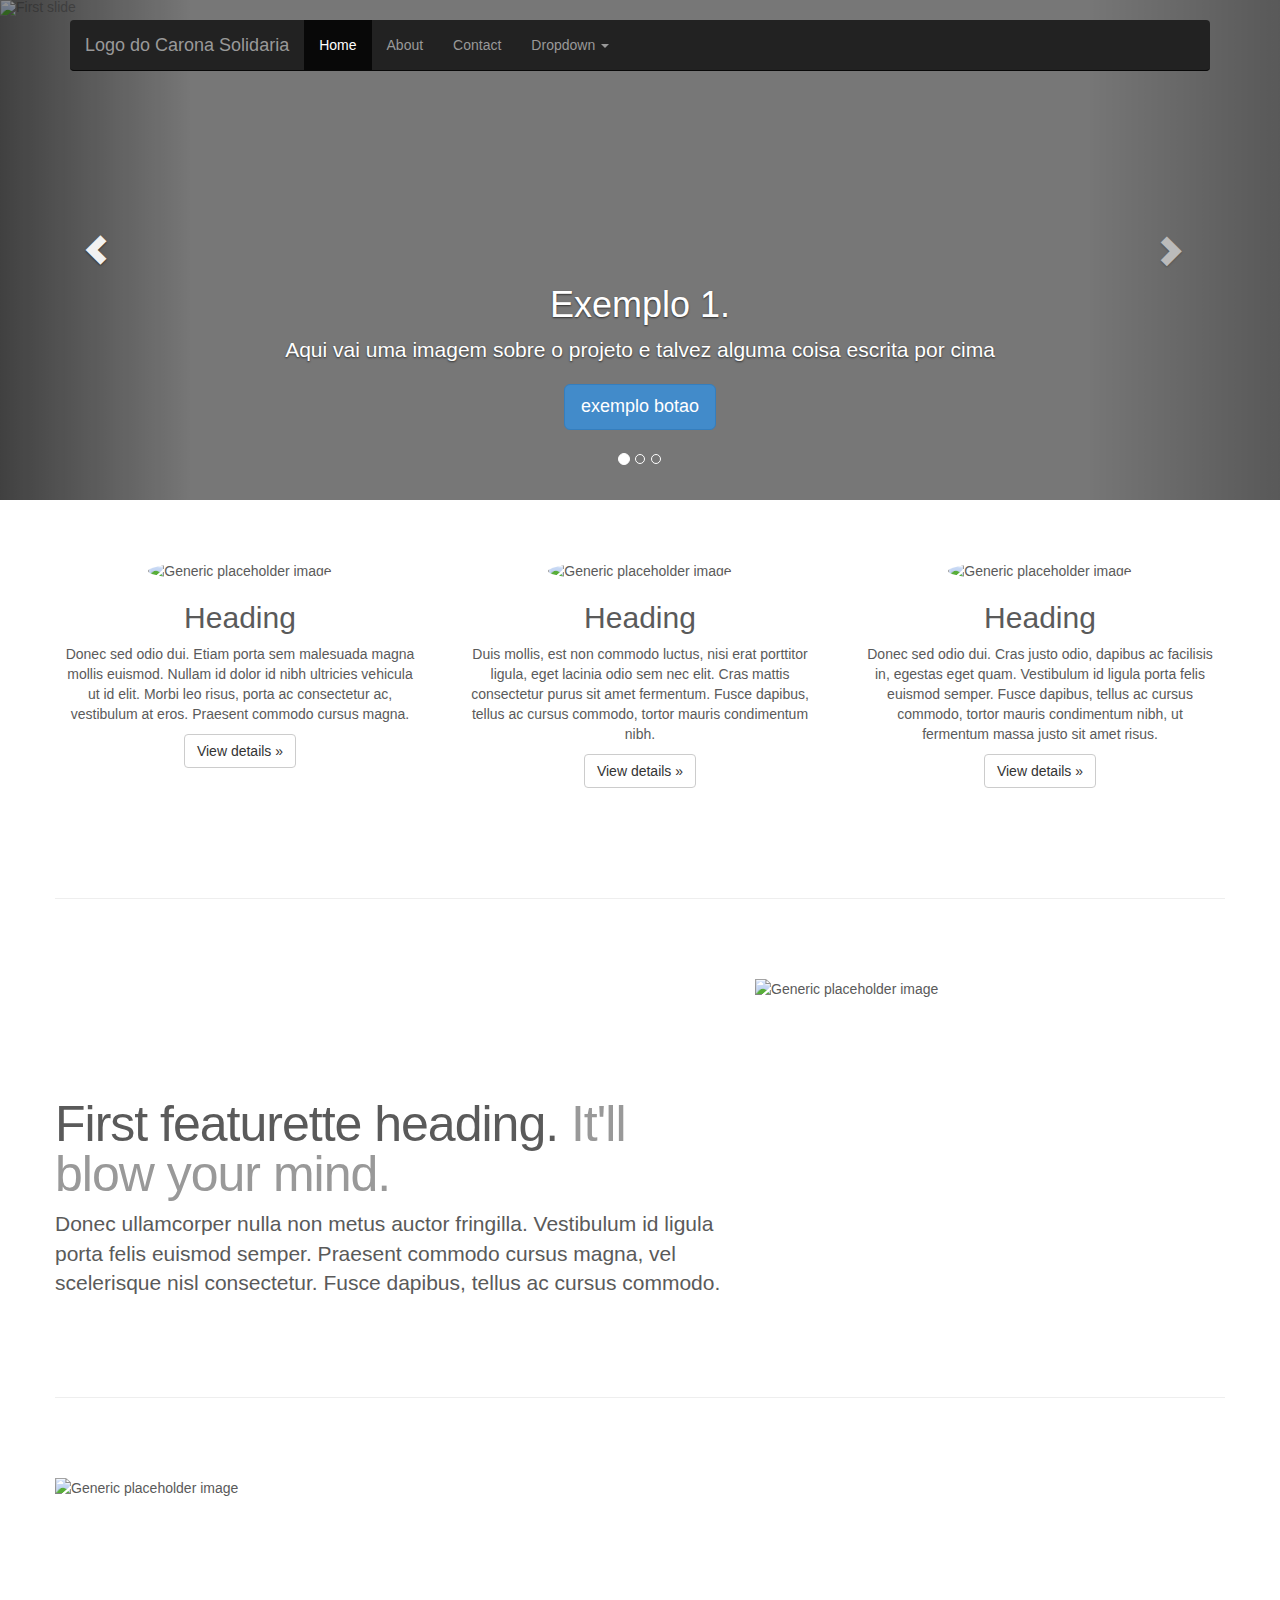
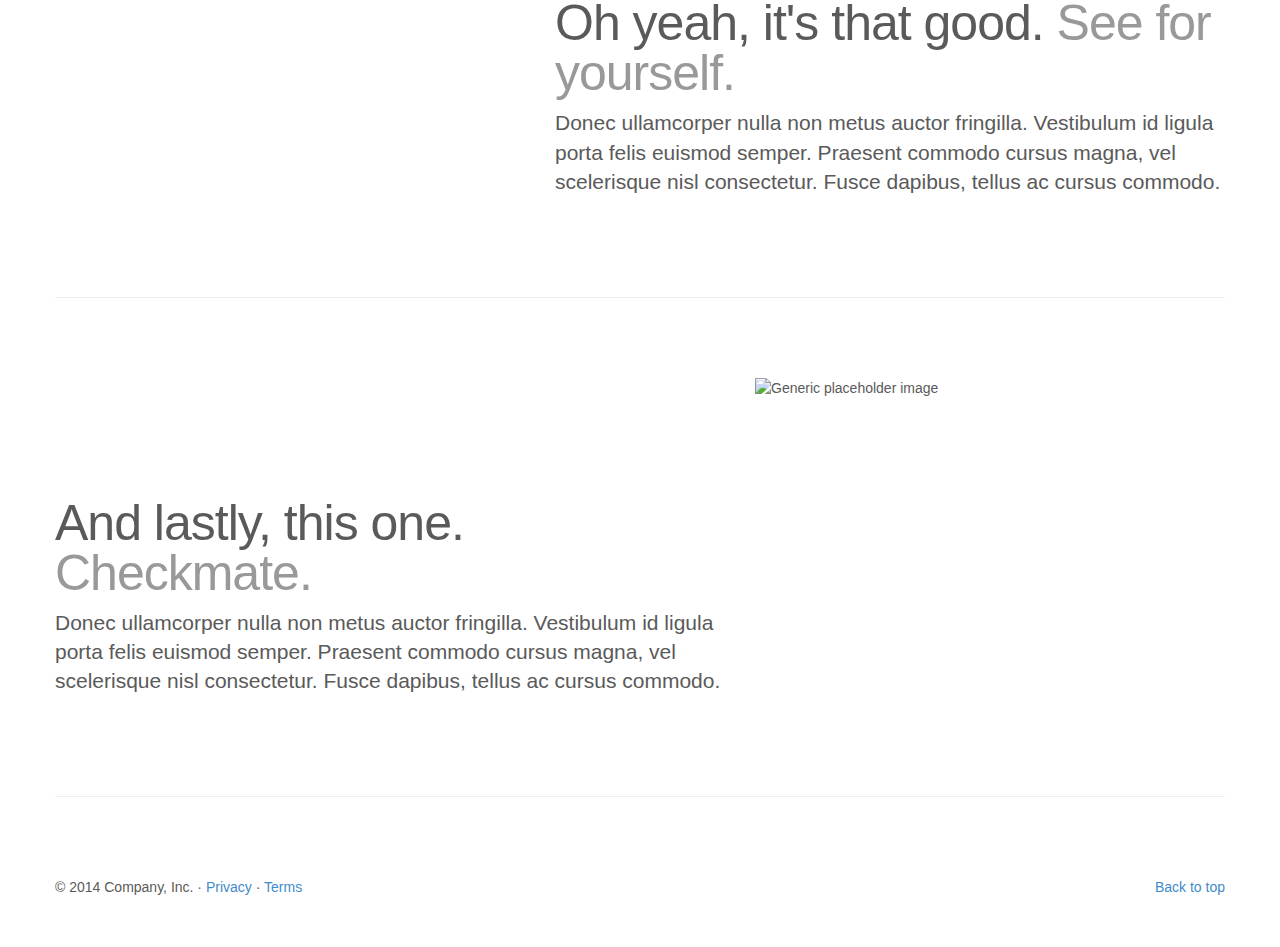
<file: index.html>
<!DOCTYPE html>

<html>
    <head>
        <title>Carona Solidaria</title>
        <meta charset="UTF-8">
        <meta name="viewport" content="width=device-width, initial-scale=1.0">
        
        <link href="css/bootstrap.min.css" rel="stylesheet">
        <link href="css/style.css" rel="stylesheet">
        
        <link rel="shortcut icon" href="link icone">
        
    </head>
    <body>
        <div class="navbar-wrapper">
      <div class="container">

        <div class="navbar navbar-inverse navbar-static-top" role="navigation">
          <div class="container">
            <div class="navbar-header">
              <button type="button" class="navbar-toggle" data-toggle="collapse" data-target=".navbar-collapse">
                <span class="sr-only">Toggle navigation</span>
                <span class="icon-bar"></span>
                <span class="icon-bar"></span>
                <span class="icon-bar"></span>
              </button>
              <a class="navbar-brand" href="#">Logo do Carona Solidaria</a>
            </div>
            <div class="navbar-collapse collapse">
              <ul class="nav navbar-nav">
                <li class="active"><a href="#">Home</a></li>
                <li><a href="#about">About</a></li>
                <li><a href="#contact">Contact</a></li>
                <li class="dropdown">
                  <a href="#" class="dropdown-toggle" data-toggle="dropdown">Dropdown <b class="caret"></b></a>
                  <ul class="dropdown-menu">
                    <li><a href="#">Action</a></li>
                    <li><a href="#">Another action</a></li>
                    <li><a href="#">Something else here</a></li>
                    <li class="divider"></li>
                    <li class="dropdown-header">Nav header</li>
                    <li><a href="#">Separated link</a></li>
                    <li><a href="#">One more separated link</a></li>
                  </ul>
                </li>
              </ul>
            </div>
          </div>
        </div>

      </div>
    </div>


    <!-- Carousel
    ================================================== -->
    <div id="myCarousel" class="carousel slide" data-ride="carousel">
      <!-- Indicators -->
      <ol class="carousel-indicators">
        <li data-target="#myCarousel" data-slide-to="0" class="active"></li>
        <li data-target="#myCarousel" data-slide-to="1"></li>
        <li data-target="#myCarousel" data-slide-to="2"></li>
      </ol>
      <div class="carousel-inner">
        <div class="item active">
          <img data-src="link da img do slide 1" alt="First slide">
          <div class="container">
            <div class="carousel-caption">
              <h1>Exemplo 1.</h1>
              <p>Aqui vai uma imagem sobre o projeto e talvez alguma coisa escrita por cima</p>
              <p><a class="btn btn-lg btn-primary" href="#" role="button">exemplo botao</a></p>
            </div>
          </div>
        </div>
        <div class="item">
          <img data-src="link da img do slide 2" alt="Second slide">
          <div class="container">
            <div class="carousel-caption">
              <h1>Exemplo 2.</h1>
              <p>Aqui vai outra imagem sobre o projeto e talvez mais alguma coisa escrita por cima</p>
              <p><a class="btn btn-lg btn-primary" href="#" role="button">Exemplo botao 2</a></p>
            </div>
          </div>
        </div>
        <div class="item">
          <img data-src="link da img do slide 3" alt="Third slide">
          <div class="container">
            <div class="carousel-caption">
              <h1>Outro exemplo</h1>
              <p>Aqui vai outra imagem sobre o projeto e talvez mais alguma coisa escrita por cima, so nao sei se vamos ter tanta coisa assim para escrever</p>
              <p><a class="btn btn-lg btn-primary" href="#" role="button">Exemplo botao 3</a></p>
            </div>
          </div>
        </div>
      </div>
      <a class="left carousel-control" href="#myCarousel" data-slide="prev"><span class="glyphicon glyphicon-chevron-left"></span></a>
      <a class="right carousel-control" href="#myCarousel" data-slide="next"><span class="glyphicon glyphicon-chevron-right"></span></a>
    </div><!-- /.carousel -->



    <!-- Marketing messaging and featurettes
    ================================================== -->
    <!-- Wrap the rest of the page in another container to center all the content. -->

    <div class="container marketing">

      <!-- Three columns of text below the carousel -->
      <div class="row">
        <div class="col-lg-4">
          <img class="img-circle" data-src="holder.js/140x140" alt="Generic placeholder image">
          <h2>Heading</h2>
          <p>Donec sed odio dui. Etiam porta sem malesuada magna mollis euismod. Nullam id dolor id nibh ultricies vehicula ut id elit. Morbi leo risus, porta ac consectetur ac, vestibulum at eros. Praesent commodo cursus magna.</p>
          <p><a class="btn btn-default" href="#" role="button">View details &raquo;</a></p>
        </div><!-- /.col-lg-4 -->
        <div class="col-lg-4">
          <img class="img-circle" data-src="holder.js/140x140" alt="Generic placeholder image">
          <h2>Heading</h2>
          <p>Duis mollis, est non commodo luctus, nisi erat porttitor ligula, eget lacinia odio sem nec elit. Cras mattis consectetur purus sit amet fermentum. Fusce dapibus, tellus ac cursus commodo, tortor mauris condimentum nibh.</p>
          <p><a class="btn btn-default" href="#" role="button">View details &raquo;</a></p>
        </div><!-- /.col-lg-4 -->
        <div class="col-lg-4">
          <img class="img-circle" data-src="holder.js/140x140" alt="Generic placeholder image">
          <h2>Heading</h2>
          <p>Donec sed odio dui. Cras justo odio, dapibus ac facilisis in, egestas eget quam. Vestibulum id ligula porta felis euismod semper. Fusce dapibus, tellus ac cursus commodo, tortor mauris condimentum nibh, ut fermentum massa justo sit amet risus.</p>
          <p><a class="btn btn-default" href="#" role="button">View details &raquo;</a></p>
        </div><!-- /.col-lg-4 -->
      </div><!-- /.row -->


      <!-- START THE FEATURETTES -->

      <hr class="featurette-divider">

      <div class="row featurette">
        <div class="col-md-7">
          <h2 class="featurette-heading">First featurette heading. <span class="text-muted">It'll blow your mind.</span></h2>
          <p class="lead">Donec ullamcorper nulla non metus auctor fringilla. Vestibulum id ligula porta felis euismod semper. Praesent commodo cursus magna, vel scelerisque nisl consectetur. Fusce dapibus, tellus ac cursus commodo.</p>
        </div>
        <div class="col-md-5">
          <img class="featurette-image img-responsive" data-src="holder.js/500x500/auto" alt="Generic placeholder image">
        </div>
      </div>

      <hr class="featurette-divider">

      <div class="row featurette">
        <div class="col-md-5">
          <img class="featurette-image img-responsive" data-src="holder.js/500x500/auto" alt="Generic placeholder image">
        </div>
        <div class="col-md-7">
          <h2 class="featurette-heading">Oh yeah, it's that good. <span class="text-muted">See for yourself.</span></h2>
          <p class="lead">Donec ullamcorper nulla non metus auctor fringilla. Vestibulum id ligula porta felis euismod semper. Praesent commodo cursus magna, vel scelerisque nisl consectetur. Fusce dapibus, tellus ac cursus commodo.</p>
        </div>
      </div>

      <hr class="featurette-divider">

      <div class="row featurette">
        <div class="col-md-7">
          <h2 class="featurette-heading">And lastly, this one. <span class="text-muted">Checkmate.</span></h2>
          <p class="lead">Donec ullamcorper nulla non metus auctor fringilla. Vestibulum id ligula porta felis euismod semper. Praesent commodo cursus magna, vel scelerisque nisl consectetur. Fusce dapibus, tellus ac cursus commodo.</p>
        </div>
        <div class="col-md-5">
          <img class="featurette-image img-responsive" data-src="holder.js/500x500/auto" alt="Generic placeholder image">
        </div>
      </div>

      <hr class="featurette-divider">

      <!-- /END THE FEATURETTES -->


      <!-- FOOTER -->
      <footer>
        <p class="pull-right"><a href="#">Back to top</a></p>
        <p>&copy; 2014 Company, Inc. &middot; <a href="#">Privacy</a> &middot; <a href="#">Terms</a></p>
      </footer>

    </div><!-- /.container -->


    <!-- Bootstrap core JavaScript
    ================================================== -->
        
        <script src="http://ajax.googleapis.com/ajax/libs/jquery/1.10.2/jquery.min.js"></script>
        <script src="js/bootstrap.js"></script>
    </body>
</html>
</file>
<file: css/style.css>
/* GLOBAL STYLES
-------------------------------------------------- */
/* Padding below the footer and lighter body text */

body {
  padding-bottom: 40px;
  color: #5a5a5a;
}



/* CUSTOMIZE THE NAVBAR
-------------------------------------------------- */

/* Special class on .container surrounding .navbar, used for positioning it into place. */
.navbar-wrapper {
  position: absolute;
  top: 0;
  right: 0;
  left: 0;
  z-index: 20;
}

/* Flip around the padding for proper display in narrow viewports */
.navbar-wrapper .container {
  padding-right: 0;
  padding-left: 0;
}
.navbar-wrapper .navbar {
  padding-right: 15px;
  padding-left: 15px;
}


/* CUSTOMIZE THE CAROUSEL
-------------------------------------------------- */

/* Carousel base class */
.carousel {
  height: 500px;
  margin-bottom: 60px;
}
/* Since positioning the image, we need to help out the caption */
.carousel-caption {
  z-index: 10;
}

/* Declare heights because of positioning of img element */
.carousel .item {
  height: 500px;
  background-color: #777;
}
.carousel-inner > .item > img {
  position: absolute;
  top: 0;
  left: 0;
  min-width: 100%;
  height: 500px;
}



/* MARKETING CONTENT
-------------------------------------------------- */

/* Pad the edges of the mobile views a bit */
.marketing {
  padding-right: 15px;
  padding-left: 15px;
}

/* Center align the text within the three columns below the carousel */
.marketing .col-lg-4 {
  margin-bottom: 20px;
  text-align: center;
}
.marketing h2 {
  font-weight: normal;
}
.marketing .col-lg-4 p {
  margin-right: 10px;
  margin-left: 10px;
}


/* Featurettes
------------------------- */

.featurette-divider {
  margin: 80px 0; /* Space out the Bootstrap <hr> more */
}

/* Thin out the marketing headings */
.featurette-heading {
  font-weight: 300;
  line-height: 1;
  letter-spacing: -1px;
}



/* RESPONSIVE CSS
-------------------------------------------------- */

@media (min-width: 768px) {

  /* Remove the edge padding needed for mobile */
  .marketing {
    padding-right: 0;
    padding-left: 0;
  }

  /* Navbar positioning foo */
  .navbar-wrapper {
    margin-top: 20px;
  }
  .navbar-wrapper .container {
    padding-right: 15px;
    padding-left:  15px;
  }
  .navbar-wrapper .navbar {
    padding-right: 0;
    padding-left:  0;
  }

  /* The navbar becomes detached from the top, so we round the corners */
  .navbar-wrapper .navbar {
    border-radius: 4px;
  }

  /* Bump up size of carousel content */
  .carousel-caption p {
    margin-bottom: 20px;
    font-size: 21px;
    line-height: 1.4;
  }

  .featurette-heading {
    font-size: 50px;
  }
}

@media (min-width: 992px) {
  .featurette-heading {
    margin-top: 120px;
  }
}

#loadGmap{
    height: 540px;
}
</file>
